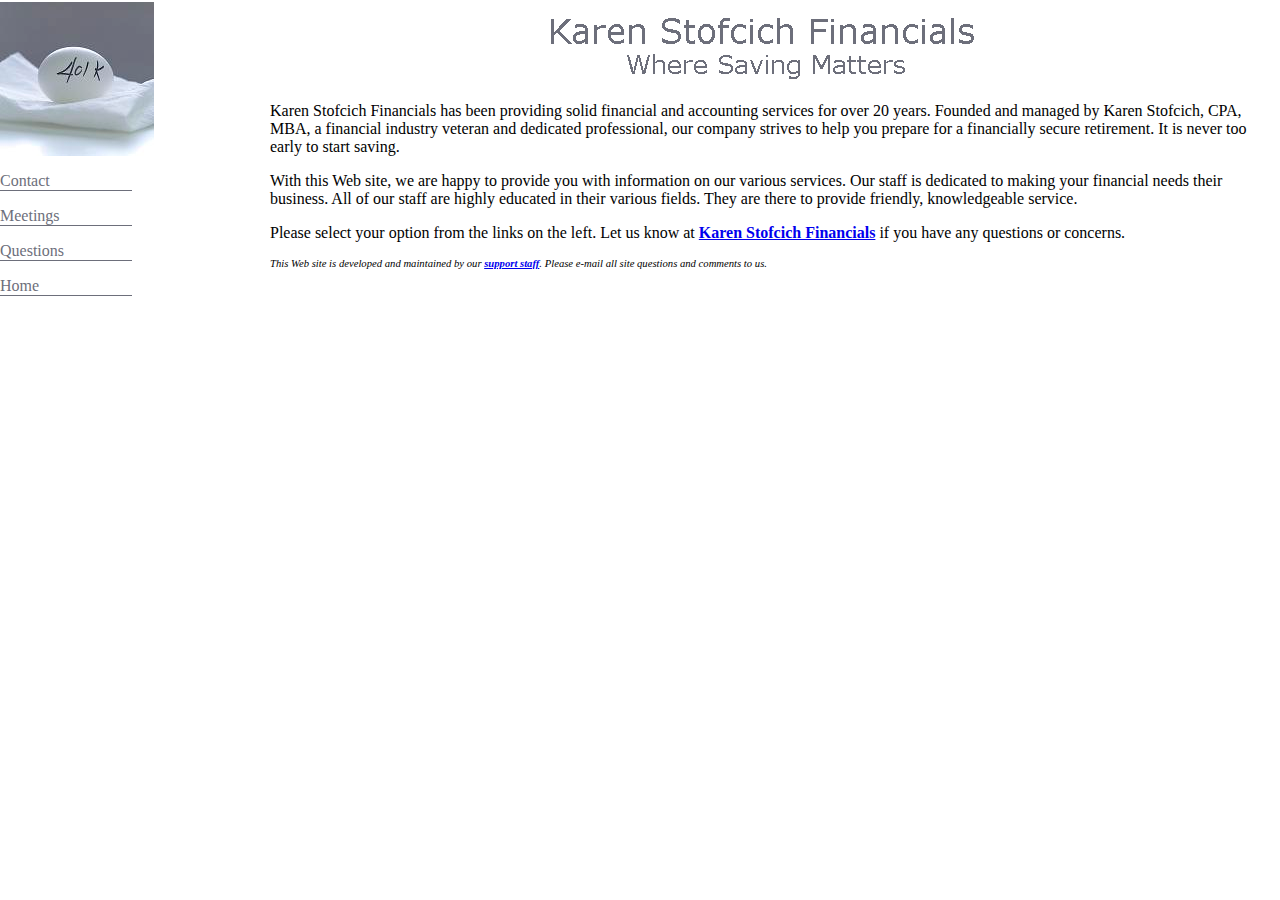
<file: index.html>
<!DOCTYPE html
   PUBLIC "-//W3C//DTD XHTML 1.0 Frameset//EN"
   "http://www.w3.org/TR/xhtml1/DTD/xhtml1-frameset.dtd">

<html xmlns="http://www.w3.org/1999/xhtml" xml:lang="en" lang="en">
<head>
<meta http-equiv="Content-Type" content="text/html;charset=utf-8" />
<title>Karen Stofcich Financials</title>
</head>
<frameset cols="20%,80%*"> 
  <frame name="menu" src="menu.html" marginwidth="0" marginheight="2" frameborder="0" />
  <frame name="win-main" src="welcome.html" marginwidth="10" marginheight="10" frameborder="0" />
</frameset>
</html>
</file>
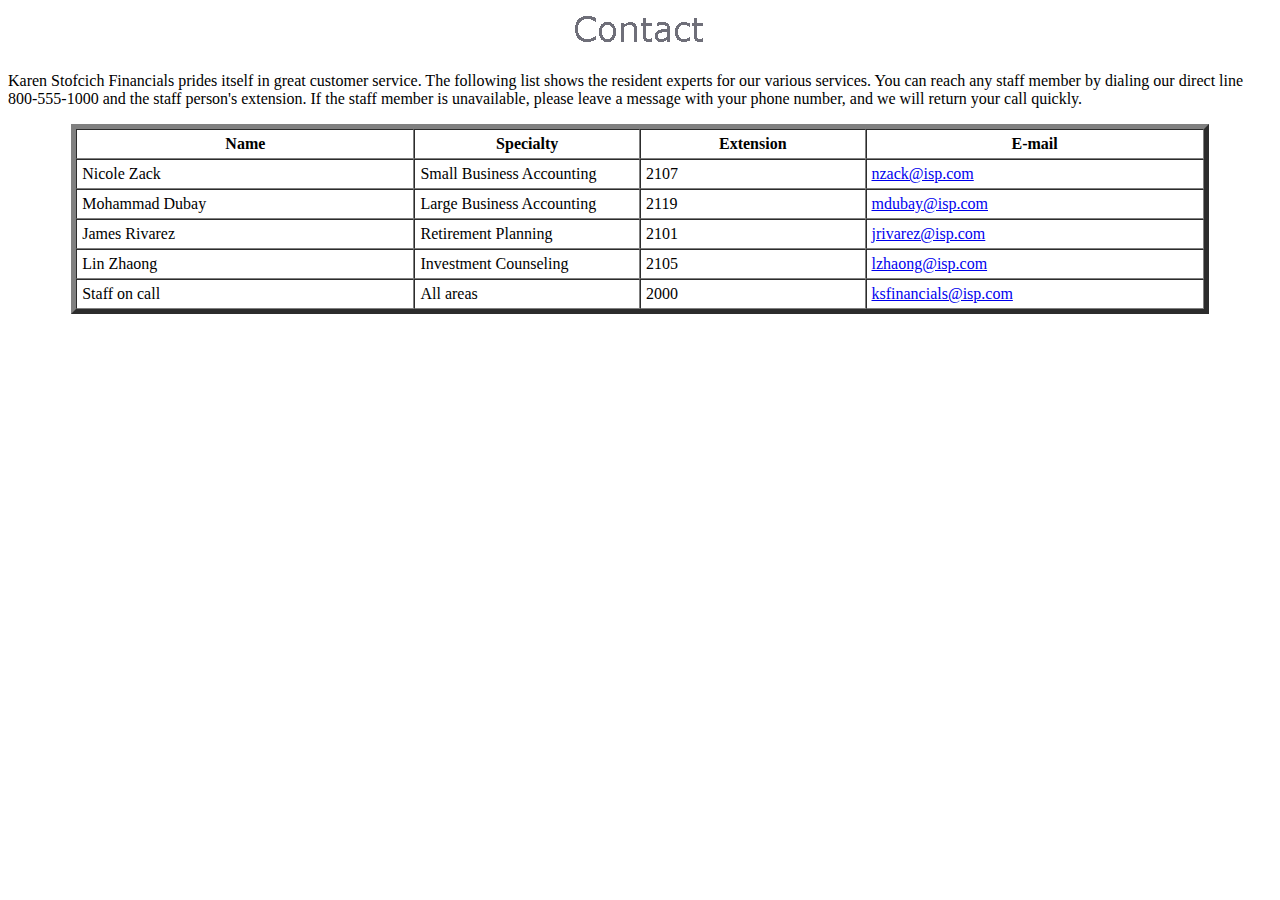
<file: contact.html>
<!DOCTYPE html
   PUBLIC "-//W3C//DTD XHTML 1.0 Transitional//EN"
   "http://www.w3.org/TR/xhtml1/DTD/xhtml1-transitional.dtd">

<html xmlns="http://www.w3.org/1999/xhtml" xml:lang="en" lang="en">
<head>
<meta http-equiv="Content-Type" content="text/html;charset=utf-8" />
<title>Karen Stofcich Financials Contact</title>

<link rel="styleshee" type="text/css" href="styles1.css"/>

</head>
<body>
<center><img src="img_contact.gif" width="165" height="48" alt="Contact logo" /></center>
<p>Karen Stofcich Financials prides itself in great customer service. The following list 
shows the resident experts for our various services. You can reach any staff member 
by dialing our direct line 800-555-1000 and the staff person's extension. If the staff 
member is unavailable, please leave a message with your phone number, and we will return 
your call quickly.</p>

<table border="5" align="center" cellpadding="5" cellspacing="0" width="90%">
  <tr> 
    <th width="30%">Name</th>
    <th width="20%">Specialty</th>
    <th width="20%">Extension</th>
    <th width="30%">E-mail</th>
  </tr>

  <tr> 
    <td width="30%">Nicole Zack</td>
    <td width="20%">Small Business Accounting</td>
    <td width="20%">2107</td>
    <td width="30%"><a href="mailto:nzack@isp.com">nzack@isp.com</a></td>
  </tr>

  <tr>
    <td width="30%">Mohammad Dubay</td>
    <td width="20%">Large Business Accounting</td>
    <td width="20%">2119</td>
    <td width="30%"><a href="mailto:mdubay@isp.com">mdubay@isp.com</a></td>
  </tr>

  <tr>
    <td width="30%">James Rivarez</td>
    <td width="20%">Retirement Planning</td>
    <td width="20%">2101</td>
    <td width="30%"><a href="mailto:jrivarez@isp.com">jrivarez@isp.com</a></td>
  </tr>
 
  <tr> 
    <td width="30%">Lin Zhaong</td>
    <td width="20%">Investment Counseling</td>
    <td width="20%">2105</td>
    <td width="30%"><a href="mailto:lzhaong@isp.com">lzhaong@isp.com</a></td>
  </tr>

  <tr> 
    <td width="30%">Staff on call</td>
    <td width="20%">All areas</td>
    <td width="20%">2000</td>
    <td width="30%"><a href="mailto:ksfinancials@isp.com">ksfinancials@isp.com</a></td>
  </tr>

</table>
</body>
</html>
</file>
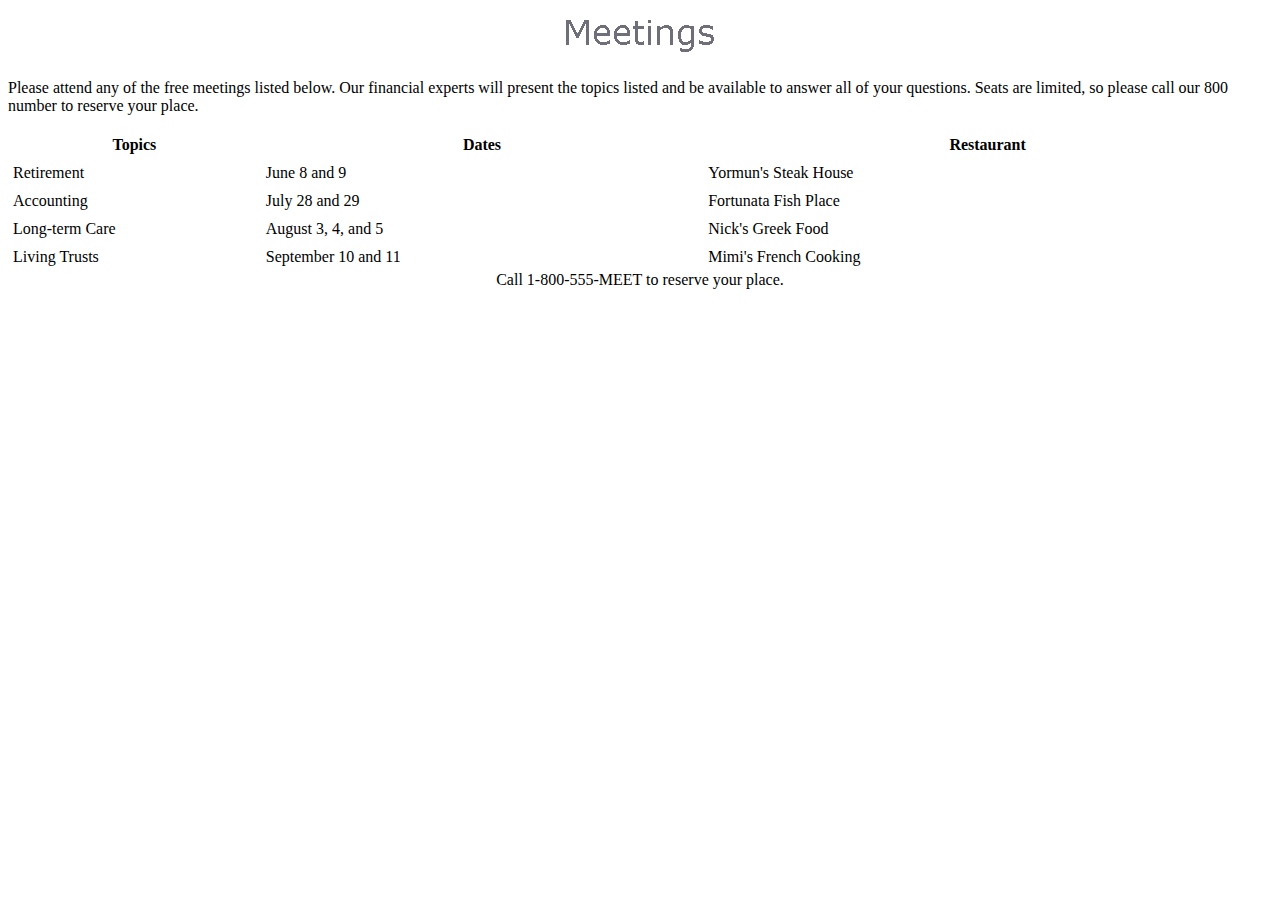
<file: meetings.html>
<!DOCTYPE html
   PUBLIC "-//W3C//DTD XHTML 1.0 Transitional//EN"
   "http://www.w3.org/TR/xhtml1/DTD/xhtml1-transitional.dtd">

<html xmlns="http://www.w3.org/1999/xhtml" xml:lang="en" lang="en">
<head>
<meta http-equiv="Content-Type" content="text/html;charset=utf-8" />
<title>Karen Stofcich Financials Meetings</title>

<link rel="styleshee" type="text/css" href="styles1.css"/>

</head>
<body>

<center><img src="img_meetings.gif" width="187" height="55" alt="Meetings logo" /></center>

<p>Please attend any of the free meetings listed below. Our financial experts will present the topics listed and be available to answer all of your questions. Seats are limited, so please call our 800 number to reserve your place.</p>

<table border="0" align="center" cellpadding="5" cellspacing="0" width="100%">
<caption align="bottom">Call 1-800-555-MEET to reserve your place.</caption>
  <tr> 
    <th width="20%">Topics</th>
    <th width="30%">Dates</th>
    <th width="50%">Restaurant</th>
  </tr>

  <tr>
    <td width="20%">Retirement</td>
    <td width="30%">June 8 and 9</td>
    <td width="50%">Yormun's Steak House</td>
  </tr>

  <tr>
    <td width="20%">Accounting</td>
    <td width="30%">July 28 and 29</td>
    <td width="50%">Fortunata Fish Place</td>
  </tr>

  <tr> 
    <td width="20%">Long-term Care</td>
    <td width="30%">August 3, 4, and 5</td>
    <td width="50%">Nick's Greek Food</td>
  </tr>

  <tr> 
    <td width="20%">Living Trusts</td>
    <td width="35%">September 10 and 11</td>
    <td width="50%">Mimi's French Cooking</td>
  </tr>

</table>
</body>
</html>
</file>
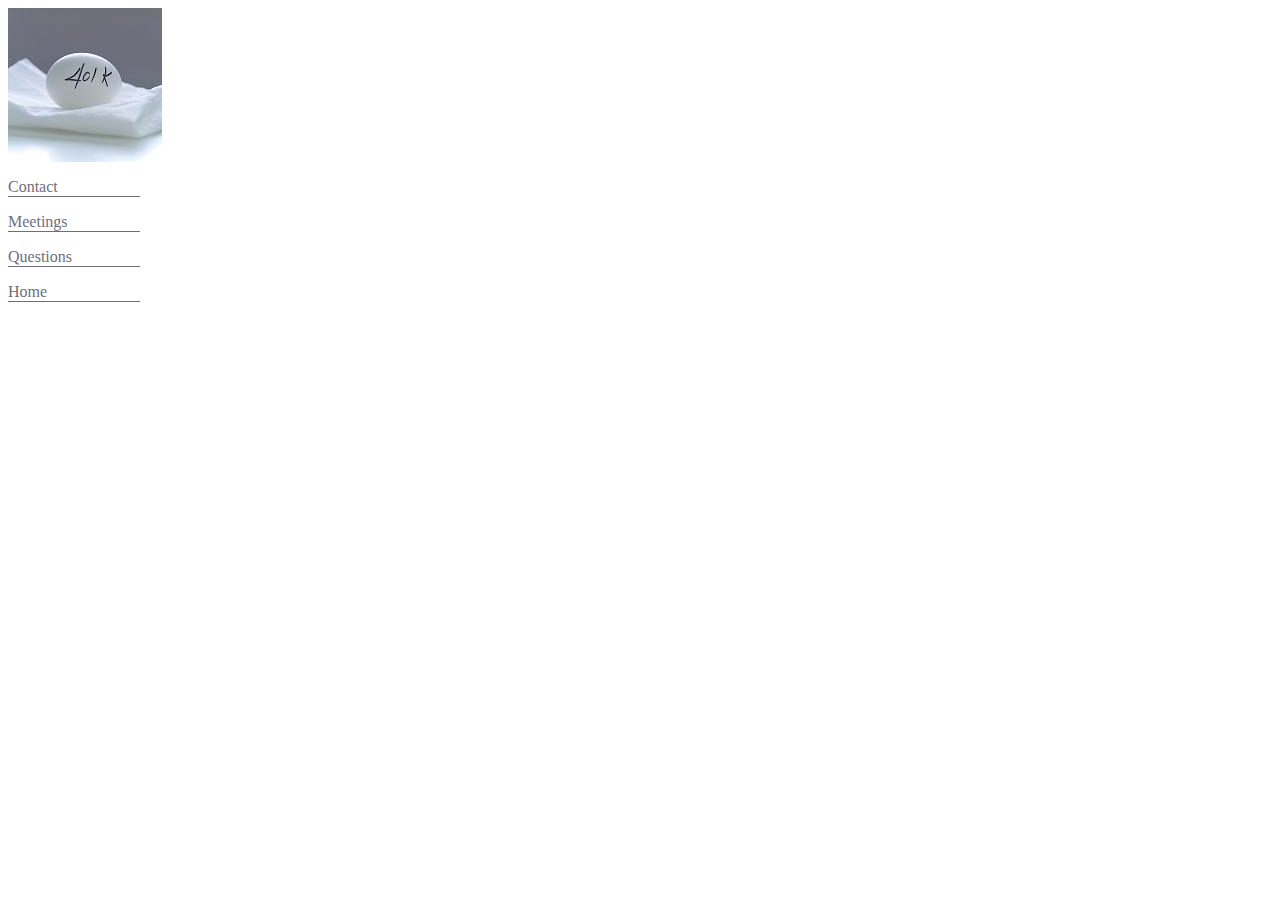
<file: menu.html>
<!DOCTYPE html
   PUBLIC "-//W3C//DTD XHTML 1.0 Transitional//EN"
   "http://www.w3.org/TR/xhtml1/DTD/xhtml1-transitional.dtd">

<html xmlns="http://www.w3.org/1999/xhtml" xml:lang="en" lang="en">
<head>
<meta http-equiv="Content-Type" content="text/html;charset=utf-8" />
<title>Karen Stofcich Financials Menu</title>

<style type="text/css">
<!--

p {text=indent: 20pt}

a {text-decoration: none;
font-family: Verdana, Garamond;
font-size: 12 pt;
color: #6d6f7b}

a:hover {background: #6d6f7b;
color: white}

-->
</style> 

</head>

<body>
<a href="welcome.html" target="win-main">
<img src="nestegg.jpg" border="0" width="154" height="154" alt="Nest egg logo" /></a>

<p><a href="contact.html" target="win-main">Contact</a>
<br /><img src="image_line.gif" width="132" height="1" alt="" /></p>

<p><a href="meetings.html" target="win-main">Meetings</a>
<br /><img src="image_line.gif" width="132" height="1" alt="" /></p>

<p><a href="questions.html" target="win-main">Questions</a>
<br /><img src="image_line.gif" width="132" height="1" alt="" /></p>

<p><a href="welcome.html" target="win-main">Home</a>
<br /><img src="image_line.gif" width="132" height="1" alt="" /></p>

</body>
</html>
</file>
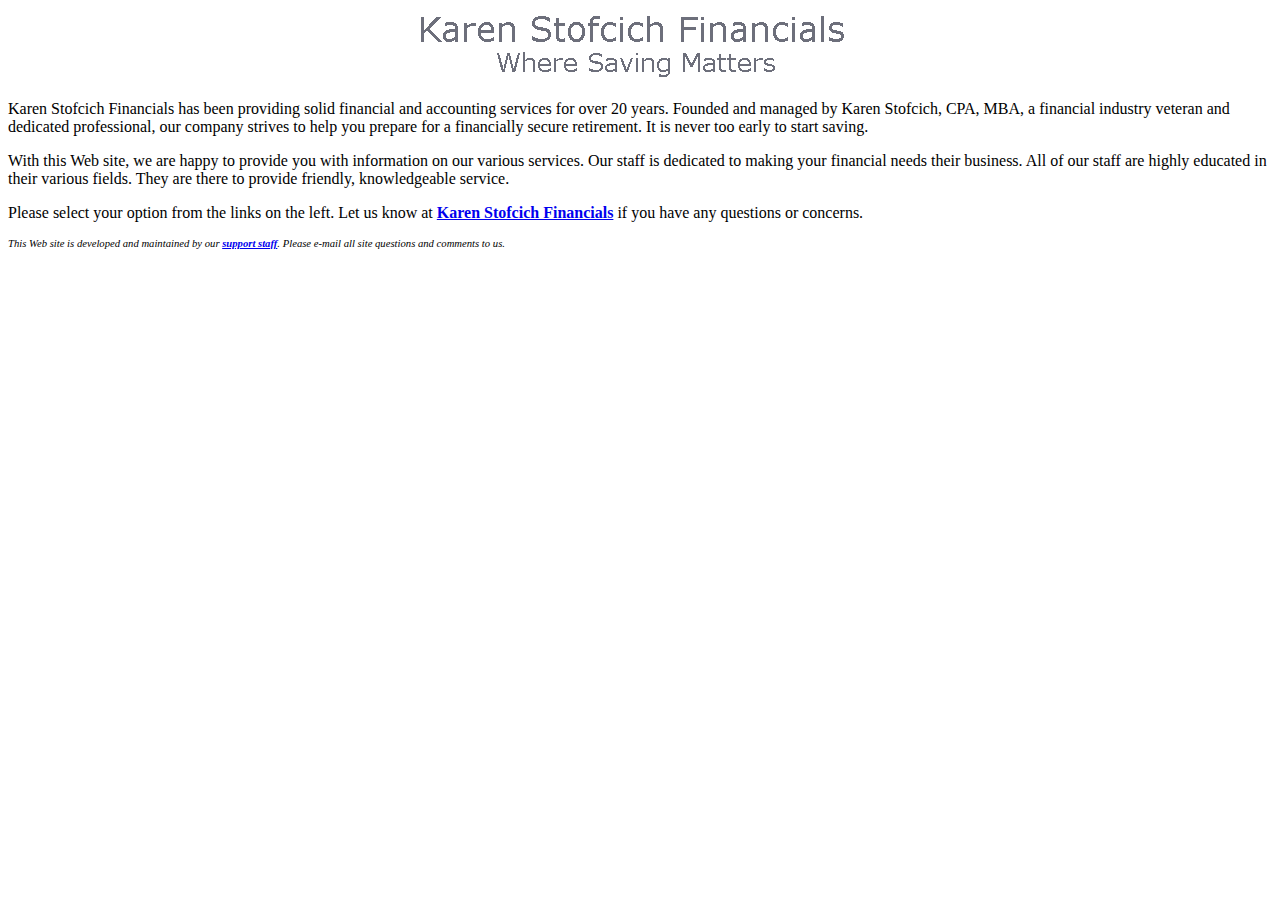
<file: welcome.html>
<!DOCTYPE html
   PUBLIC "-//W3C//DTD XHTML 1.0 Transitional//EN"
   "http://www.w3.org/TR/xhtml1/DTD/xhtml1-transitional.dtd">

<html xmlns="http://www.w3.org/1999/xhtml" xml:lang="en" lang="en">
<head>
<meta http-equiv="Content-Type" content="text/html;charset=utf-8" />
<title>Karen Stofcich Financials Home Page</title>

<link rel="styleshee" type="text/css" href="styles1.css"/>

</head>
<body>
<center><img src="img_welcome.gif" width="486" height="76" alt="Welcome logo" /></center>

<p>Karen Stofcich Financials has been providing solid financial and accounting services for over 20 years. 
Founded and managed by Karen Stofcich, CPA, MBA, a financial industry veteran and dedicated professional, 
our company strives to help you prepare for a financially secure retirement. It is never too early to 
start saving.</p>

<p>With this Web site, we are happy to provide you with information on our various 
services. Our staff is dedicated to making your financial needs their business. 
All of our staff are highly educated in their various fields. They are there to provide 
friendly, knowledgeable service.</p>

<p>Please select your option from the links on the left. Let us know at <strong>
<a href="mailto:kstofcich@isp.com">Karen Stofcich Financials</a></strong> if you have any 
questions or concerns.</p>

<p style="font-style: italic; font-size: 8pt" >This Web site is developed and maintained by our <strong>
<a href="mailto:kssupport@isp.com">support staff</a></strong>. Please e-mail all site questions and 
comments to us.</p>

</body>
</html>
</file>
